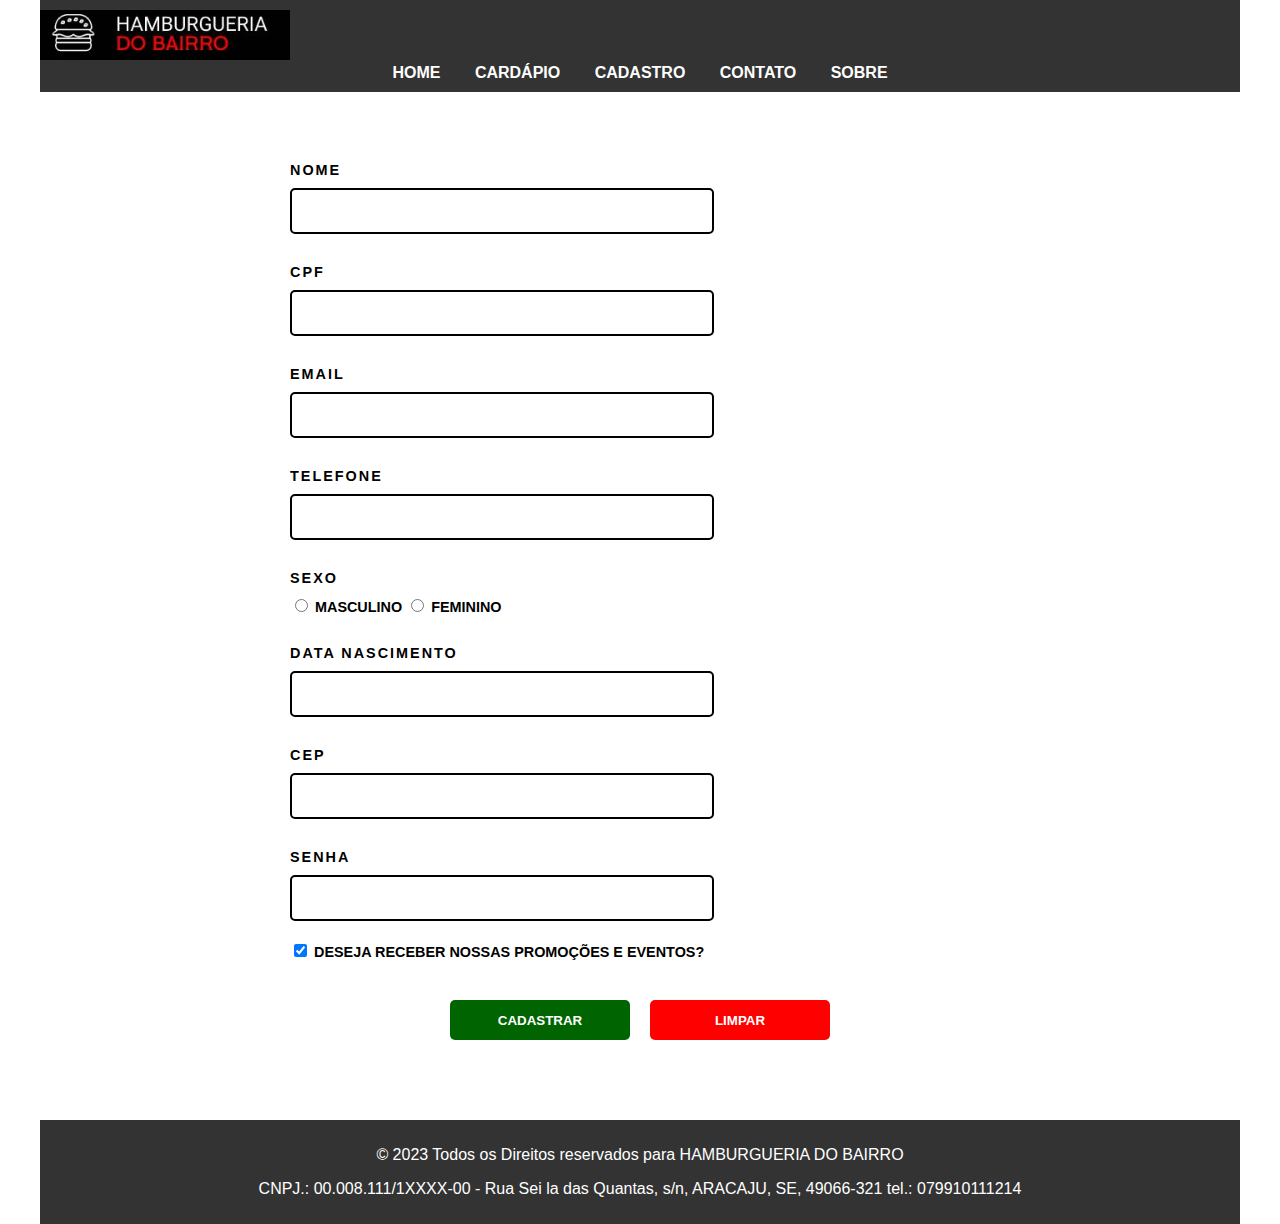
<file: cadastro.html>
<!DOCTYPE html>
<html lang="pt-br">

<head>
    <meta charset="UTF-8">
    <meta name="viewport" content="width=device-width, initial-scale=1.0">
    <title>HAMBURGUERIA</title>

    <link rel='shortcut icon' href='imagens/favicon.ico'>

    <link rel="stylesheet" href="estilos/estilos.css">
    <link rel="stylesheet" href="estilos/estilosformulario.css">
</head>

<body>
    <div id="geral">
        <section id="cabecalho">
            <div id="logo">
                <a href="index.html"> <img src="imagens/logo.jpg"></a>
            </div>

            <nav id="menu"> <a href="index.html"> HOME </a> <a href="cardapio.html"> CARDÁPIO </a> <a
                    href="cadastro.html">
                    CADASTRO </a> <a href="contato.html">
                    CONTATO </a> <a href="sobre.html"> SOBRE </a>
            </nav>
        </section>
        <section id="conteudo">
            <div id="form">

                <div class="divInput">
                    <label for="nome">NOME</label>
                    <input type="text" name="nome" id="nome" class="input" />
                </div>

                <div class="divInput">
                    <label for="cpf">CPF</label>
                    <input type="text" name="cpf" id="cpf" class="input" />
                </div>

                <div class="divInput">
                    <label for="email">EMAIL</label>
                    <input type="email" name="email" id="email" class="input" />
                </div>

                <div class="divInput">
                    <label for="telefone">TELEFONE</label>
                    <input type="text" name="telefone" id="telefone" class="input" />
                </div>

                <div class="divInput">
                    <label for="sexo">SEXO</label>
                    <input type="radio" name="sexo" id="sexo" value="M" /> Masculino
                    <input type="radio" name="sexo" id="sexo" value="F" /> Feminino
                </div>

                <div class="divInput">
                    <label for="dataNascimento">DATA NASCIMENTO</label>
                    <input type="text" name="dataNascimento" id="dataNascimento" class="input" />
                </div>

                <div class="divInput">
                    <label for="cep">CEP</label>
                    <input type="text" name="cep" id="cep" class="input" />
                </div>

                <div id="divEnde">
                    <div class="divInput">
                        <label for="logradouro">LOGRADOURO</label>
                        <input type="text" name="logradouro" id="logradouro" class="input inputEnde" />
                    </div>

                    <div class="divInput">
                        <label for="numero">NÚMERO</label>
                        <input type="text" name="numero" id="numero" class="input" />
                    </div>

                    <div class="divInput">
                        <label for="complemento">COMPLEMENTO</label>
                        <input type="text" name="complemento" id="complemento" class="input" />
                    </div>

                    <div class="divInput">
                        <label for="cidade">CIDADE</label>
                        <input type="text" name="cidade" id="cidade" class="input inputEnde" />
                    </div>

                    <div class="divInput">
                        <label for="estado">ESTADO</label>
                        <input type="text" name="estado" id="estado" class="input inputEnde" />
                    </div>
                </div>

                <div class="divInput">
                    <label for="senha">SENHA</label>
                    <input type="password" name="senha" id="senha" class="input" />
                </div>

                <div class="divInput">
                    <input type="checkbox" checked name="promo" id="promo" value="S" />
                    Deseja receber nossas Promoções e eventos?
                </div>


                <div id="divBtn">
                    <button id="btnLimpar"> CADASTRAR </button>
                    <button id="btnEnviar"> LIMPAR </button>
                </div>

            </div>

        </section>

        <footer id="rodape">
            <p>&copy; 2023 Todos os Direitos reservados para HAMBURGUERIA DO BAIRRO</p>
            <p> CNPJ.: 00.008.111/1XXXX-00 - Rua Sei la das Quantas, s/n, ARACAJU, SE, 49066-321 tel.: 079910111214
            </p>
        </footer>
    </div>
    <script src="/js/script.js"></script>
</body>

</html>
</file>
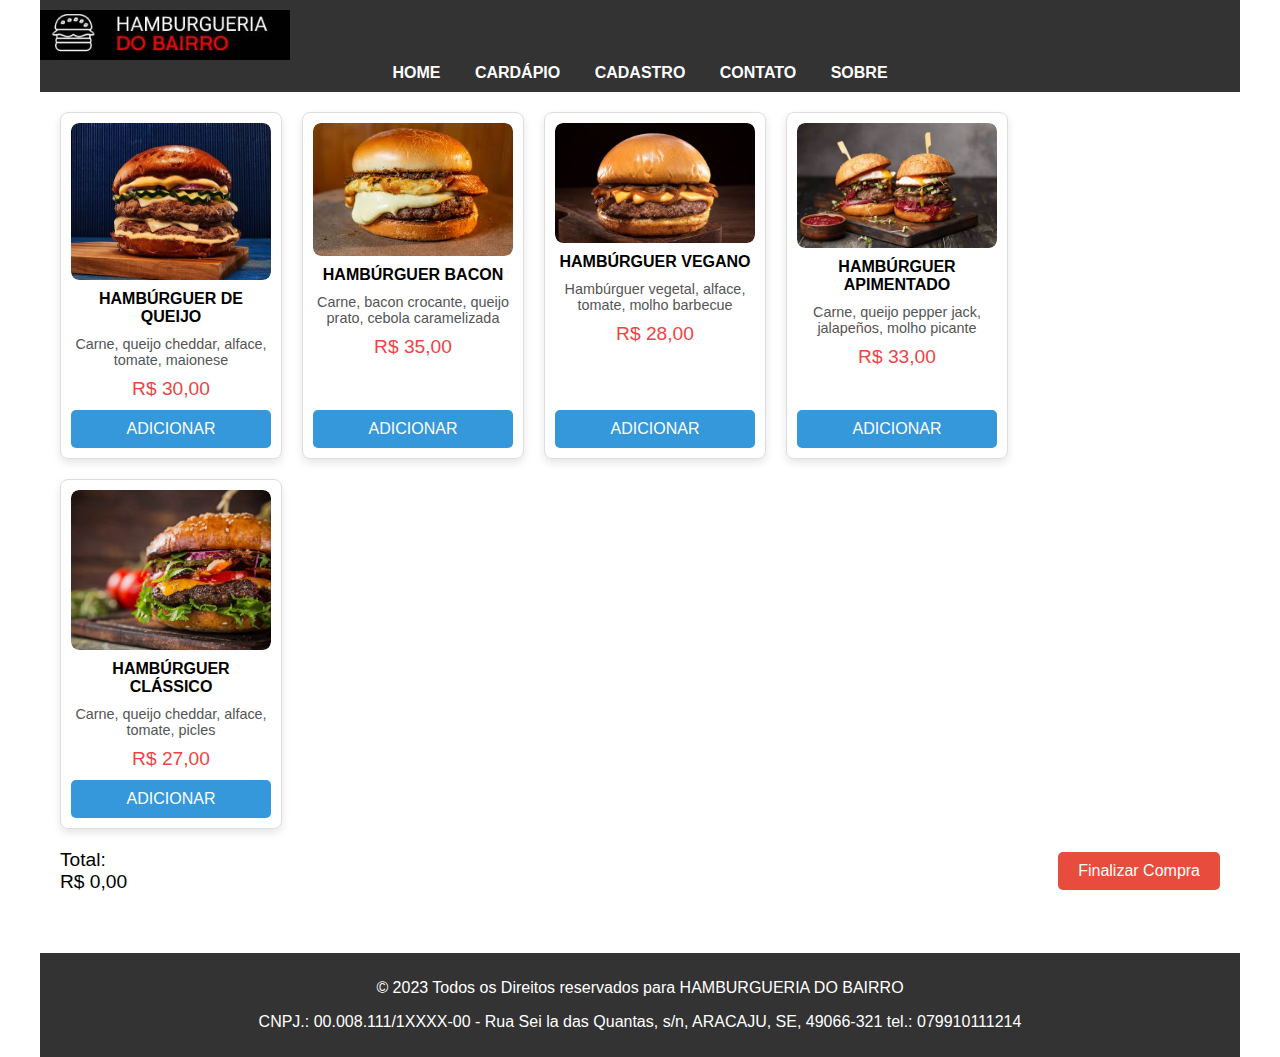
<file: cardapio.html>
<!DOCTYPE html>
<html lang="pt-br">

<head>
    <meta charset="UTF-8">
    <meta name="viewport" content="width=device-width, initial-scale=1.0">
    <title>HAMBURGUERIA DO BAIRRO</title>
    <link rel='shortcut icon' href='imagens/favicon.ico'>
    <link rel="stylesheet" href="estilos/estilos.css">
    <link rel="stylesheet" href="estilos/estiloscardapio.css">
</head>

<body>
    <div id="geral">
        <section id="cabecalho">
            <div id="logo">
                <a href="index.html"> <img src="imagens/logo.jpg" alt="Logo"></a>
            </div>
            <nav id="menu">
                <a href="index.html"> HOME </a>
                <a href="cardapio.html"> CARDÁPIO </a>
                <a href="cadastro.html"> CADASTRO </a>
                <a href="contato.html"> CONTATO </a>
                <a href="sobre.html"> SOBRE </a>
            </nav>
        </section>

        <section id="conteudo">
            <div id="cardapio">
                <div class="card">
                    <div class="imgCard">
                        <img src="/imagens/IMagem1.jpg" alt="Hambúrguer 1">
                    </div>
                    <div class="descricao">HAMBÚRGUER DE QUEIJO</div>
                    <div class="detalhe">Carne, queijo cheddar, alface, tomate, maionese</div>
                    <div class="valor">R$ 30,00</div>
                    <div class="btnAdd">
                        <button class="add" data-nome="HAMBÚRGUER DE QUEIJO" data-preco="30.00">ADICIONAR</button>
                    </div>
                </div>

                <div class="card">
                    <div class="imgCard">
                        <img src="/imagens/ImagemII.jpg" alt="Hambúrguer 2">
                    </div>
                    <div class="descricao">HAMBÚRGUER BACON</div>
                    <div class="detalhe">Carne, bacon crocante, queijo prato, cebola caramelizada</div>
                    <div class="valor">R$ 35,00</div>
                    <div class="btnAdd">
                        <button class="add" data-nome="HAMBÚRGUER BACON" data-preco="35.00">ADICIONAR</button>
                    </div>
                </div>

                <div class="card">
                    <div class="imgCard">
                        <img src="/imagens/ImagemIII.jpg" alt="Hambúrguer 3">
                    </div>
                    <div class="descricao">HAMBÚRGUER VEGANO</div>
                    <div class="detalhe">Hambúrguer vegetal, alface, tomate, molho barbecue</div>
                    <div class="valor">R$ 28,00</div>
                    <div class="btnAdd">
                        <button class="add" data-nome="HAMBÚRGUER VEGANO" data-preco="28.00">ADICIONAR</button>
                    </div>
                </div>

                <div class="card">
                    <div class="imgCard">
                        <img src="/imagens/ImagemIIII.jpg" alt="Hambúrguer 4">
                    </div>
                    <div class="descricao">HAMBÚRGUER APIMENTADO</div>
                    <div class="detalhe">Carne, queijo pepper jack, jalapeños, molho picante</div>
                    <div class="valor">R$ 33,00</div>
                    <div class="btnAdd">
                        <button class="add" data-nome="HAMBÚRGUER APIMENTADO" data-preco="33.00">ADICIONAR</button>
                    </div>
                </div>

                <div class="card">
                    <div class="imgCard">
                        <img src="./imagens/hamburguer.jpg" alt="Hambúrguer 5">
                    </div>
                    <div class="descricao">HAMBÚRGUER CLÁSSICO</div>
                    <div class="detalhe">Carne, queijo cheddar, alface, tomate, picles</div>
                    <div class="valor">R$ 27,00</div>
                    <div class="btnAdd">
                        <button class="add" data-nome="HAMBÚRGUER CLÁSSICO" data-preco="27.00">ADICIONAR</button>
                    </div>
                </div>
            </div>

            <div id="sacola">
                <div id="btnSacola">
                    <div id="total">Total: <div id="vlrTotal">R$ 0,00</div></div>
                    <button id="finalizarCompra">Finalizar Compra</button>
                </div>
                <div id="itens">
                    <!-- Itens da sacola serão adicionados aqui -->
                </div>
            </div>
        </section>

        <footer id="rodape">
            <p>&copy; 2023 Todos os Direitos reservados para HAMBURGUERIA DO BAIRRO</p>
            <p>CNPJ.: 00.008.111/1XXXX-00 - Rua Sei la das Quantas, s/n, ARACAJU, SE, 49066-321 tel.: 079910111214</p>
        </footer>
    </div>

    <script src="/js/script.js"></script>
</body>

</html>
</file>
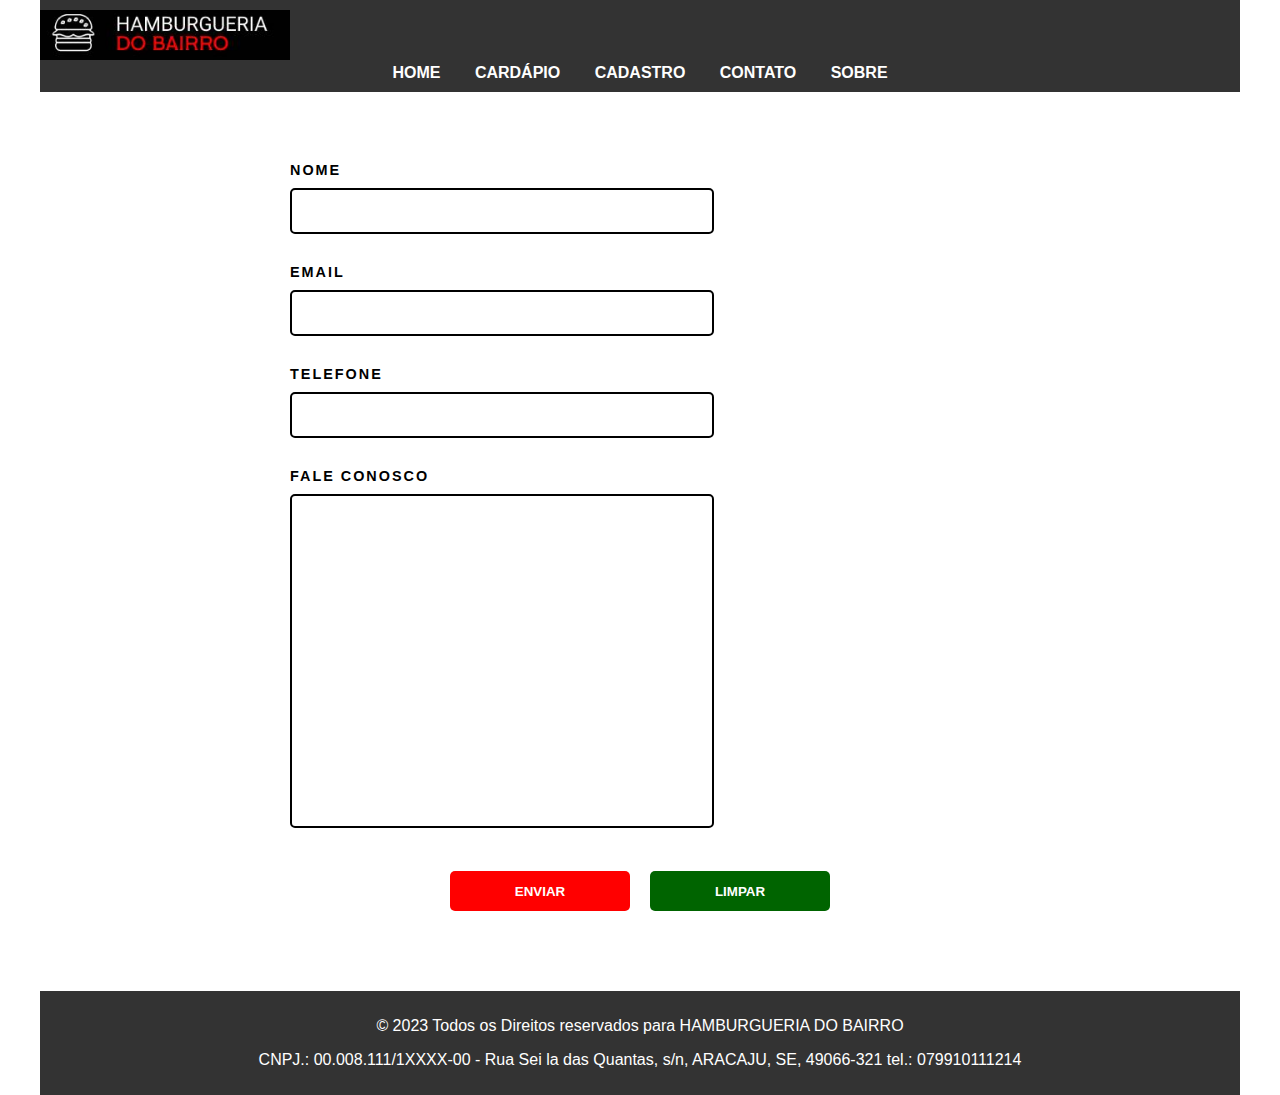
<file: contato.html>
<!DOCTYPE html>
<html lang="pt-br">

<head>
    <meta charset="UTF-8">
    <meta name="viewport" content="width=device-width, initial-scale=1.0">
    <title>HAMBURGUERIA</title>

    <link rel='shortcut icon' href='imagens/favicon.ico'>

    <link rel="stylesheet" href="estilos/estilos.css">
    <link rel="stylesheet" href="estilos/estilosformulario.css">
</head>

<body>
    <div id="geral">
        <section id="cabecalho">
            <div id="logo">
                <a href="index.html"> <img src="imagens/logo.jpg"></a>
            </div>

            <nav id="menu"> <a href="index.html"> HOME </a> <a href="cardapio.html"> CARDÁPIO </a> <a
                    href="cadastro.html">
                    CADASTRO </a> <a href="contato.html">
                    CONTATO </a> <a href="sobre.html"> SOBRE </a>
            </nav>
        </section>
        <section id="conteudo">
            <div id="form">

                <div class="divInput">
                    <label for="nome">NOME</label>
                    <input type="text" name="nome" id="nome" class="input"/>
                </div>

                <div class="divInput">
                    <label for="email">EMAIL</label>
                    <input type="email" name="email" id="email" class="input"/>
                </div>

                <div class="divInput">
                    <label for="telefone">TELEFONE</label>
                    <input type="text" name="telefone" id="telefone" class="input"/>
                </div>

                <div class="divInput">
                    <label for="faleconosco">FALE CONOSCO</label>
                    
                    <textarea id="faleconosco" class="input"></textarea>
                    
                </div>

                

                <div id="divBtn">
                    <button id="btnEnviar"> ENVIAR </button>
                    <button id="btnLimpar"> LIMPAR</button>
                </div>

            </div>

        </section>

        <footer id="rodape">
            <p>&copy; 2023 Todos os Direitos reservados para HAMBURGUERIA DO BAIRRO</p>
            <p> CNPJ.: 00.008.111/1XXXX-00 - Rua Sei la das Quantas, s/n, ARACAJU, SE, 49066-321 tel.: 079910111214
            </p>
        </footer>
    </div>
    <script src="/js/script.js"></script>
</body>

</html>
</file>
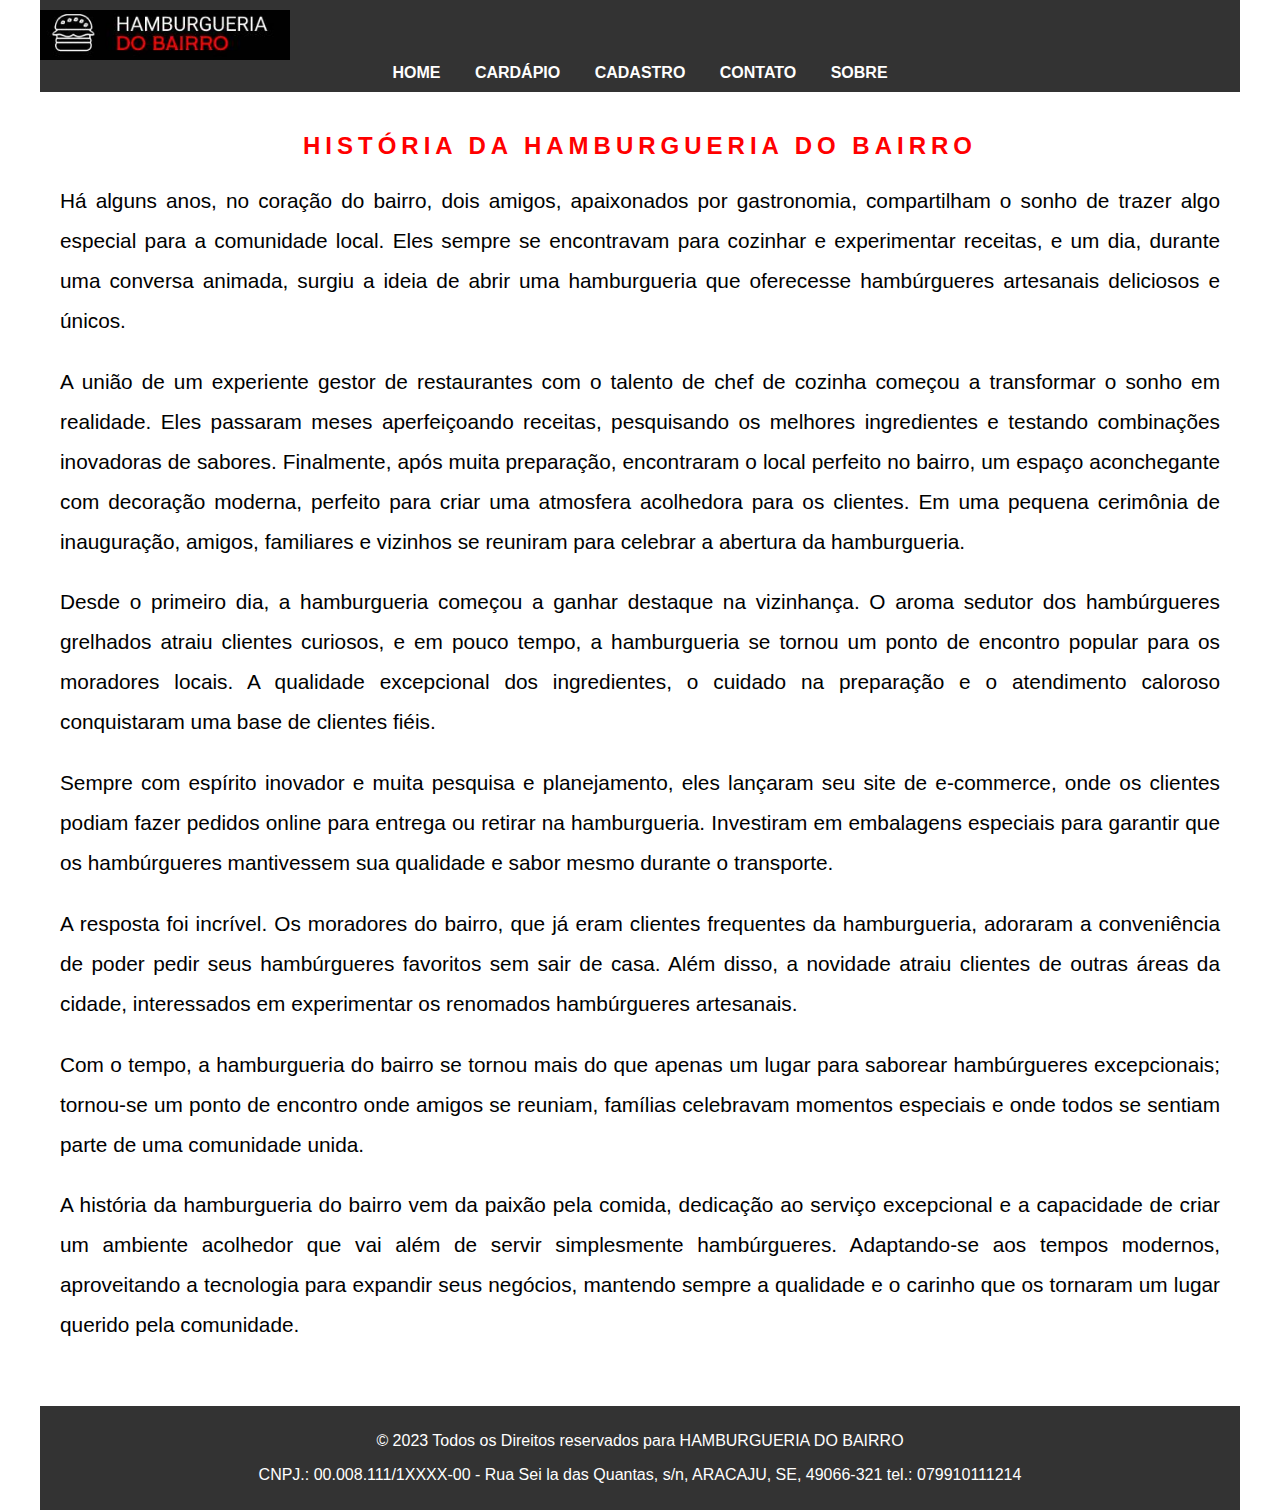
<file: sobre.html>
<!DOCTYPE html>
<html lang="pt-br">

<head>
    <meta charset="UTF-8">
    <meta name="viewport" content="width=device-width, initial-scale=1.0">
    <title>HAMBURGUERIA</title>

    <link rel='shortcut icon' href='imagens/favicon.ico'>

    <link rel="stylesheet" href="estilos/estilos.css">
    <link rel="stylesheet" href="estilos/estilostextos.css">
</head>

<body>
    <div id="geral">
        <section id="cabecalho">
            <div id="logo">
                <a href="index.html"> <img src="imagens/logo.jpg"></a>
            </div>

            <nav id="menu"> <a href="index.html"> HOME </a> <a href="cardapio.html"> CARDÁPIO </a> <a
                    href="cadastro.html">
                    CADASTRO </a> <a href="contato.html">
                    CONTATO </a> <a href="sobre.html"> SOBRE </a>
            </nav>
        </section>
        <section id="conteudo">
            <div id="texto">
                <h2>HISTÓRIA DA HAMBURGUERIA DO BAIRRO</h2>
                <p>Há alguns anos, no coração do bairro, dois amigos, apaixonados por gastronomia, compartilham o sonho de trazer algo especial para a comunidade local. Eles sempre se encontravam para cozinhar e experimentar receitas, e um dia, durante uma conversa animada, surgiu a ideia de abrir uma hamburgueria que oferecesse hambúrgueres artesanais deliciosos e únicos.</p>
                <p>A união de um experiente gestor de restaurantes com o talento de chef de cozinha começou a transformar o sonho em realidade. Eles passaram meses aperfeiçoando receitas, pesquisando os melhores ingredientes e testando combinações inovadoras de sabores.
                Finalmente, após muita preparação, encontraram o local perfeito no bairro, um espaço aconchegante com decoração moderna, perfeito para criar uma atmosfera acolhedora para os clientes. Em uma pequena cerimônia de inauguração, amigos, familiares e vizinhos se reuniram para celebrar a abertura da hamburgueria.</p>
                <p>Desde o primeiro dia, a hamburgueria começou a ganhar destaque na vizinhança. O aroma sedutor dos hambúrgueres grelhados atraiu clientes curiosos, e em pouco tempo, a hamburgueria se tornou um ponto de encontro popular para os moradores locais. A qualidade excepcional dos ingredientes, o cuidado na preparação e o atendimento caloroso conquistaram uma base de clientes fiéis.</p>
                <p>Sempre com espírito inovador e muita pesquisa e planejamento, eles lançaram seu site de e-commerce, onde os clientes podiam fazer pedidos online para entrega ou retirar na hamburgueria. Investiram em embalagens especiais para garantir que os hambúrgueres mantivessem sua qualidade e sabor mesmo durante o transporte.</p>
                <p>A resposta foi incrível. Os moradores do bairro, que já eram clientes frequentes da hamburgueria, adoraram a conveniência de poder pedir seus hambúrgueres favoritos sem sair de casa. Além disso, a novidade atraiu clientes de outras áreas da cidade, interessados em experimentar os renomados hambúrgueres artesanais.</p>
                <p>Com o tempo, a hamburgueria do bairro se tornou mais do que apenas um lugar para saborear hambúrgueres excepcionais; tornou-se um ponto de encontro onde amigos se reuniam, famílias celebravam momentos especiais e onde todos se sentiam parte de uma comunidade unida.</p>
                <p>A história da hamburgueria do bairro vem da paixão pela comida, dedicação ao serviço excepcional e a capacidade de criar um ambiente acolhedor que vai além de servir simplesmente hambúrgueres. Adaptando-se aos tempos modernos, aproveitando a tecnologia para expandir seus negócios, mantendo sempre a qualidade e o carinho que os tornaram um lugar querido pela comunidade. </p>
                
            </div>
        </section>

        <footer id="rodape">
            <p>&copy; 2023 Todos os Direitos reservados para HAMBURGUERIA DO BAIRRO</p>
            <p> CNPJ.: 00.008.111/1XXXX-00 - Rua Sei la das Quantas, s/n, ARACAJU, SE, 49066-321 tel.: 079910111214
            </p>
        </footer>
    </div>
    <script src="/js/script.js"></script>
</body>

</html>
</file>
<file: estilos/estilos.css>
/* estilos.css */
body {
    font-family: Arial, sans-serif;
    margin: 0;
    padding: 0;
}

#geral {
    max-width: 1200px;
    margin: 0 auto;
}

#cabecalho {
    background-color: #333;
    color: #fff;
    padding: 10px 0;
}

#logo img {
    height: 50px;
}

#menu {
    text-align: center;
}

#menu a {
    color: #fff;
    text-decoration: none;
    margin: 0 15px;
    font-weight: bold;
}

#menu a:hover {
    text-decoration: underline;
}

#conteudo {
    padding: 20px;
}

#cardapio {
    display: flex;
    flex-wrap: wrap;
    gap: 20px;
}

.card {
    border: 1px solid #ddd;
    border-radius: 8px;
    padding: 10px;
    max-width: 200px;
    box-shadow: 0 4px 8px rgba(0,0,0,0.1);
}

.imgCard img {
    width: 100%;
    border-radius: 8px;
}

.descricao {
    font-weight: bold;
    margin: 10px 0;
}

.detalhe {
    font-size: 0.9em;
    color: #555;
}

.valor {
    font-size: 1.2em;
    color: #e44;
    margin: 10px 0;
}

.btnAdd {
    text-align: center;
}

.btnAdd button {
    background-color: #28a745;
    color: #fff;
    border: none;
    border-radius: 5px;
    padding: 10px;
    cursor: pointer;
}

.btnAdd button:hover {
    background-color: #218838;
}

#sacola {
    margin-top: 20px;
}

#btnSacola {
    display: flex;
    justify-content: space-between;
    align-items: center;
}

#total {
    font-size: 1.2em;
}

#finalizarCompra {
    background-color: #007bff;
    color: #fff;
    border: none;
    border-radius: 5px;
    padding: 10px;
    cursor: pointer;
}

#finalizarCompra:hover {
    background-color: #0056b3;
}

#itens {
    margin-top: 20px;
}

#rodape {
    background-color: #333;
    color: #fff;
    text-align: center;
    padding: 10px 0;
    margin-top: 20px;
}


.btnAdd button {
    background: #e74c3c;
    color: #fff;
    border: none;
    padding: 10px 20px;
    font-size: 1em;
    border-radius: 5px;
    cursor: pointer;
    transition: background 0.3s ease;
}

#finalizarCompra {
    background: #e74c3c;
    color: #fff;
    border: none;
    padding: 10px 20px;
    font-size: 1em;
    border-radius: 5px;
    cursor: pointer;
    transition: background 0.3s ease;
}
</file>
<file: estilos/estilosformulario.css>
#form{
    width: 700px;
    min-height: 500px;
    padding: 20px;
    margin: 0px auto;
    font-size: 0.9em;
    font-weight: bold;
    text-transform: uppercase;
}

h1{
    letter-spacing: 6px;
}

.divInput{
    margin-top: 20px;
    margin-bottom: 20px;
}

label{
    display: flex;
    flex-direction: column;
    padding: 10px 0px;
    letter-spacing: 2px;
    
}

.input{
    width: 400px;
    padding: 15px 10px;
    border: 2px solid #000000;
    border-radius: 5px;
    color: #000000;
    font-size: 0.8em;
}

#divEnde{
   display: none !important;
}

#divBtn{
    width: 100%;
    height: 80px;
    display: flex;
    justify-content: center;
    align-items: center;
}

button{
    width: 180px;
    height: 40px;
    border: none;
    margin: 0px 10px;
    cursor: pointer;
    border-radius: 5px;
    color:#FFFFFF;
    font-weight: bold;
    background-color: #006400;
    transition: 0.2s;
}

#btnLimpar:hover{
    opacity: 0.5;
    background-color: #006400;
}

#btnEnviar{
     background-color: red;
}

#btnEnviar:hover{
    opacity: 0.5;
    background-color: red;
}

textarea{
    height: 300px;
    resize: none;
}
</file>
<file: estilos/estiloscardapio.css>
/* estiloscardapio.css */

/* Restante do CSS... */

.card {
    border: 1px solid #ddd;
    border-radius: 8px;
    padding: 10px;
    max-width: 200px;
    box-shadow: 0 4px 8px rgba(0,0,0,0.1);
    display: flex;
    flex-direction: column;
    align-items: center;
    justify-content: space-between; /* Ajusta o conteúdo do card para que o botão de adicionar fique alinhado */
}

.imgCard {
    width: 100%;
    overflow: hidden;
    border-radius: 8px;
}

.imgCard img {
    width: 100%;
    height: auto; /* Garante que a imagem mantenha a proporção */
    display: block; /* Remove espaços indesejados abaixo da imagem */
}

.descricao, .detalhe, .valor {
    text-align: center;
}

.btnAdd {
    margin-top: auto; /* Faz o botão de adicionar ir para o final do card */
    width: 100%; /* Faz o botão de adicionar ocupar toda a largura do card */
    text-align: center;
}

.btnAdd button {
    background-color: #28a745;
    color: #fff;
    border: none;
    border-radius: 5px;
    padding: 10px;
    cursor: pointer;
    width: 100%; /* Faz o botão ocupar toda a largura disponível */
    box-sizing: border-box; /* Garante que o padding e a border não afetem a largura do botão */
}

.btnAdd button:hover {
    background-color: #218838;
}

.btnAdd button {
    background: #3498db;
    color: #fff;
    border: none;
    padding: 10px 15px;
    font-size: 1em;
    border-radius: 5px;
    cursor: pointer;
    transition: background 0.3s ease;
}
/* CSS para o botão de remover */
.btnRemover img {
    width: 50px; /* Ajuste o tamanho conforme necessário */
    height: 20px; /* Ajuste o tamanho conforme necessário */
    cursor: pointer; /* Adiciona um cursor de ponteiro para indicar que é clicável */
    display: block; /* Remove qualquer espaço extra ao redor da imagem */
    margin: 0 auto; /* Centraliza a imagem no div, se necessário */
}
</file>
<file: estilos/estilostextos.css>
h2{
    text-align: center;
    color: #ff0000;
    letter-spacing: 5px;
}
#texto p{
    font-size: 1.3em;
    text-align: justify;
    line-height: 40px;
}
</file>
